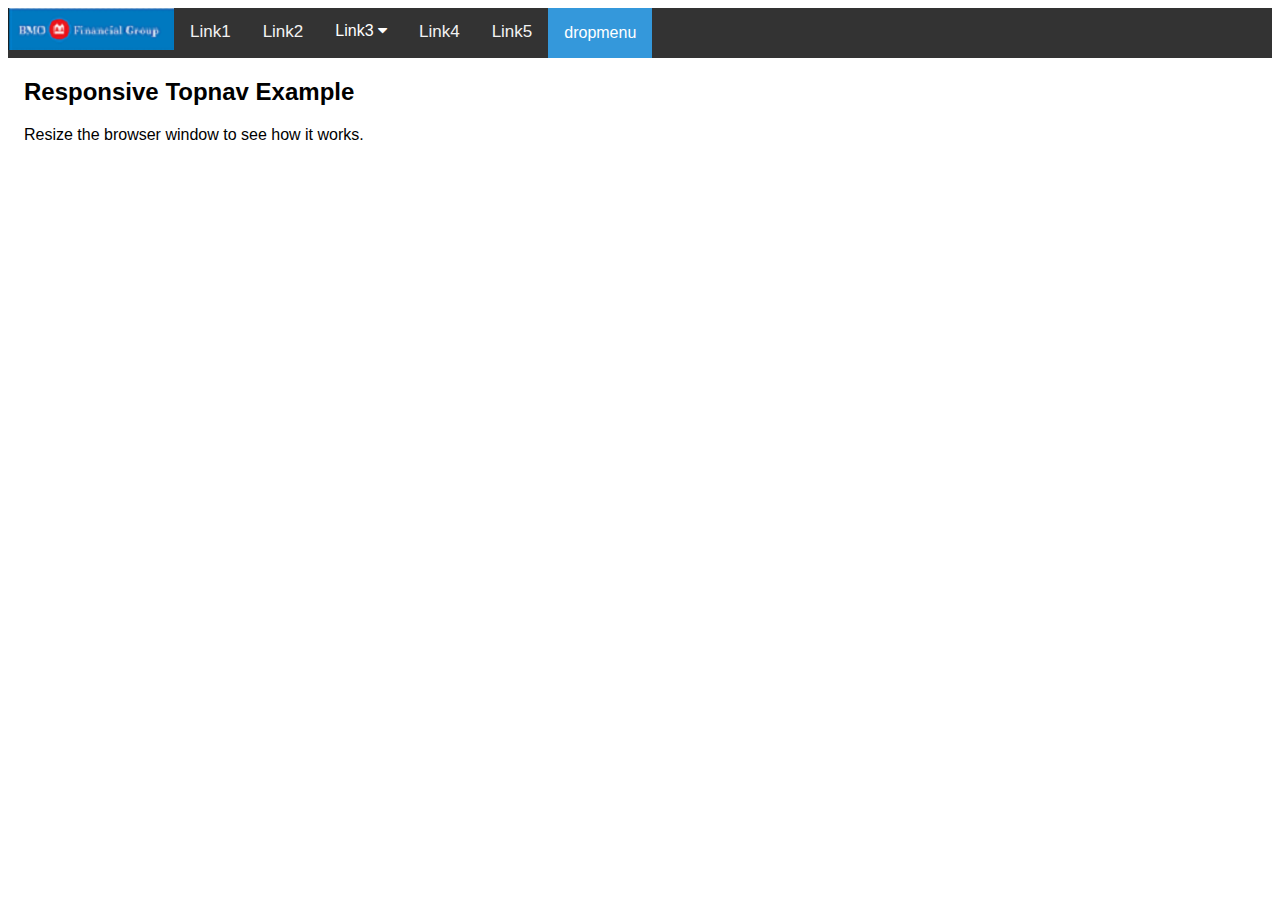
<file: Coding Test/index.html>
<!DOCTYPE html>
<html>
<head>
	
<meta name="viewport" content="width=device-width, initial-scale=1">
<link rel="stylesheet" href="webtest.css">	
<link rel="stylesheet" href="https://cdnjs.cloudflare.com/ajax/libs/font-awesome/4.7.0/css/font-awesome.min.css">
</head>
<body>

<div class="topnav" id="myTopnav">
	<a href="#home" class="logo" id="#logo"><img src="Capture1.PNG"></a>		
  	<a href="#home">Link1</a>
  	<a href="#news">Link2</a>
	<div class="dropdown">
    	<button class="dropbtn">Link3 
			<i class="fa fa-caret-down"></i>
    	</button>
    	<div class="dropdown-content">
      		<a href="#">L2Link1 </a>
      		<a href="#">L2Link2 </a>
	  		<a href="#">L2Link3 </a>
      		<a href="#">L2Link4 </a>
      		<a href="#">L2Link5 </a>
    	</div>
  	</div> 
  	<a href="#contact">Link4</a>
  	<a href="#about">Link5</a>
	<div class="dropmenu">
<button onclick="myMenuFunction()" class="menubutton">dropmenu</button>
  <div id="mydropmenu" class="dropmenu-content">
    <a href="#home">Home</a>
    <a href="#about">About</a>
    <a href="#contact">Contact</a>
  </div>
</div>

	
	<a href="javascript:void(0);" class="icon" onclick="myFunction()">
    	<i class="fa fa-bars"></i>
  	</a>
	
</div>

<div style="padding-left:16px">
  <h2>Responsive Topnav Example</h2>
  <p>Resize the browser window to see how it works.</p>
</div>
<script>
/*function myFunction() 
	{var x = document.getElementById("myTopnav");
    	if (x.className === "topnav") 
		{x.className += " responsive";}
	 else {
        x.className = "topnav";
    }
}*/

function myMenuFunction() {
    document.getElementById("mydropmenu").classList.toggle("show");
}

// Close the dropmenu if the user clicks outside of it
window.onclick = function(event) {
  if (!event.target.matches('.menubutton')) {

    var dropmenus = document.getElementsByClassName("dropmenu-content");
    var i;
    for (i = 0; i < dropmenus.length; i++) {
      var opendropmenu = dropmenus[i];
      if (opendropmenu.classList.contains('show')) {
        opendropmenu.classList.remove('show');
      }
    }
  }
}
</script>
	</body>
</html>
</file>
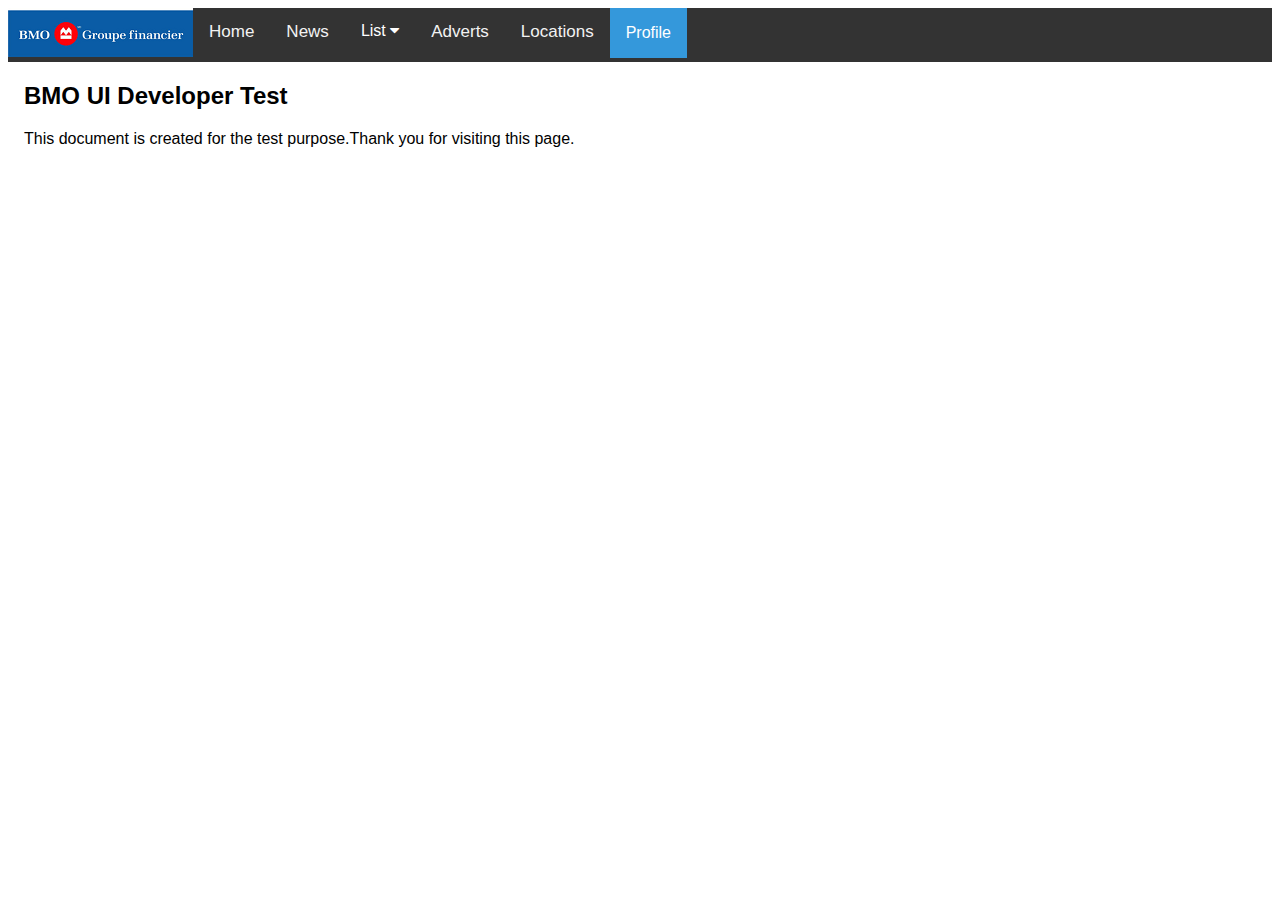
<file: Coding Test/Coding Test/index.html>
<!DOCTYPE html>
<html>
	<head>
		<meta name="viewport" content="width=device-width, initial-scale=1">
		<link rel="stylesheet" href="webtest.css">	
		<link rel="stylesheet" href="https://cdnjs.cloudflare.com/ajax/libs/font-awesome/4.7.0/css/font-awesome.min.css">
	</head>
	<body>
		<div class="topnav" id="myTopnav">
			<a href="#home" class="logo" id="#logo"><img src="Capture1.PNG" alt="BMO financial group"></a>		
  			<a href="#home" title="Click here for more options">Home</a>
  			<a href="#news" title="Click here for more options">News</a>
			<div class="dropdown">
    			<button class="dropbtn">List 
					<i class="fa fa-caret-down"></i>
    			</button>
    			<div class="dropdown-content">
      				<a href="#" title="Click here to know About us">About Us </a>
      				<a href="#" title="Click here to contact us">Contact </a>
	  				<a href="#" title="Click here for portfolio">Portfolio </a>
      				<a href="#" title="Click here to check status">Status </a>
      				<a href="#" title="Click here to check reviews">Review </a>
    			</div>
  			</div> 
  			<a href="#contact" title="Click here for advertisements">Adverts</a>
  			<a href="#location" title="Click here to find out locations">Locations</a>
			<div class="dropmenu">
				<button onclick="myMenuFunction()" class="menubutton" title="Click here for profile">Profile</button>
  				<div id="mydropmenu" class="dropmenu-content">
    				<a href="#signin" title="Click here for sign in">Sign-ins</a>
    				<a href="#edit" title="Click here for Edit Profile">Edit Profile</a>
    				<a href="#signout" title="Click here for Sign Out">Sign-out</a>
  				</div>
			</div>
			<a href="javascript:void(0);" class="icon" onclick="myFunction()">
    			<i class="fa fa-bars"></i>
  			</a>	
		</div>
		<div style="padding-left:16px">
  			<h2>BMO UI Developer Test</h2>
  			<p>This document is created for the test purpose.Thank you for visiting this page.</p>
		</div>
		<script>
			function myFunction() {
				var x = document.getElementById("myTopnav");
    			if (x.className === "topnav") {
					x.className += " responsive";
				}
	 			else {
					x.className = "topnav";
    			}
			}
			function myMenuFunction() {
    			document.getElementById("mydropmenu").classList.toggle("show");
			}
			// Close the dropmenu if the user clicks outside of it
			window.onclick = function(event) {
				if (!event.target.matches('.menubutton')) {
					var dropmenus = document.getElementsByClassName("dropmenu-content");
    				var i;    
					for (i = 0; i < dropmenus.length; i++) {
      				var opendropmenu = dropmenus[i];
						if (opendropmenu.classList.contains('show')) {
        				opendropmenu.classList.remove('show');
					}
    			}
  			}
		}
		</script>
	</body>
</html>
</file>
<file: Coding Test/webtest.css>
@charset "utf-8";
/* CSS Document */

body 
{
  font-family: Arial, Helvetica, sans-serif;
}

.topnav 
{
  	overflow: hidden;
  	background-color: #333;
  	vertical-align: middle;
  	overflow: hidden;
  	font-family: Arial, Helvetica, sans-serif;		
}

.topnav a 
{
  	float: left;
  	display: inline-block;
  	color: #f2f2f2;
  	text-align: center;
  	padding: 14px 16px;
  	text-decoration: none;
  	font-size: 17px;
  
}
.topnav .logo
{
	padding: inherit;
	margin: auto;
	max-width: 200px;
}
.topnav a:hover 
{
  	background-color: #ddd;
  	color: black;
}


.topnav .icon {
  display: none;
}

@media screen and (max-width: 600px) {
  .topnav a:not(:first-child) {display: none;}
  .topnav a.icon {
    float: right;
    display: inline-block;
  }
}

@media screen and (max-width: 600px) {
  .topnav.responsive {position: relative;}
  .topnav.responsive .icon {
    position: absolute;
	display: inline-block;
    right: 0;
    top: 0;
  }
  .topnav.responsive a {
    float: none;
    display: block;
    text-align: left;
  }
}


.dropdown {
    float: left;
    overflow: hidden;
}

.dropdown .dropbtn {
    font-size: 16px;    
    border: none;
    outline: none;
    color: white;
    padding: 14px 16px;
    background-color: inherit;
    font-family: inherit;
    margin: 0;
}

.navbar a:hover, .dropdown:hover .dropbtn {
    background-color: red;
}

.dropdown-content {
    display: none;
    position: absolute;
    background-color: #f9f9f9;
    min-width: 160px;
    box-shadow: 0px 8px 16px 0px rgba(0,0,0,0.2);
    z-index: 1;
}

.dropdown-content a {
    float: none;
    color: black;
    padding: 12px 16px;
    text-decoration: none;
    display: block;
    text-align: left;
}

.dropdown-content a:hover {
    background-color: #ddd;
}

.dropdown:hover .dropdown-content {
    display: block;
}
/**/
.menubutton {
    background-color: #3498DB;
    color: white;
    padding: 16px;
    font-size: 16px;
    border: none;
    cursor: pointer;
}

.menubutton:hover, .menubutton:focus {
    background-color: #2980B9;
}

.dropmenu {
    position: relative;
    display: inline-block;
}

.dropmenu-content {
    display: none;
    position: absolute;
    background-color: #f1f1f1;
    min-width: 160px;
    overflow: auto;
    box-shadow: 0px 8px 16px 0px rgba(0,0,0,0.2);
    z-index: 1;
}

.dropmenu-content a {
    color: black;
    padding: 12px 16px;
    text-decoration: none;
    display: block;
}

.dropmenu a:hover {background-color: #ddd;}

.show {display: block;}
</file>
<file: Coding Test/Coding Test/webtest.css>
@charset "utf-8";
/* CSS Document 
	Developer : Sachin Patel
	Developed On : 28, September, 2018
*/
body{
  font-family: Arial, Helvetica, sans-serif;
}
.topnav{
  	background-color: #333;
  	vertical-align: middle;
  	overflow: hidden;
  	font-family: Arial, Helvetica, sans-serif;		
}
.topnav a{
  	float: left;
  	display: inline-block;
  	color: #f2f2f2;
  	text-align: center;
  	padding: 14px 16px;
  	text-decoration: none;
  	font-size: 17px;
}
.topnav .logo{
	padding: inherit;
	margin: auto;
	max-width: 200px;
}
.topnav a:hover{
  	background-color: #ddd;
  	color: black;
}
.topnav .icon {
  display: none;
}
@media screen and (max-width: 600px) {
  .topnav a:not(:first-child) {display: none;}
  .topnav a.icon {
    float: right;
    display: inline-block;
  }
}
@media screen and (max-width: 600px) {
  .topnav.responsive {position: relative;}
  .topnav.responsive .icon {
    position: absolute;
	display: inline-block;
    right: 0;
    top: 0;
  }
  .topnav.responsive a {
    float: none;
    display: block;
    text-align: left;
  }
}
.dropdown {
    float: left;
    overflow: hidden;
}
.dropdown .dropbtn {
    font-size: 16px;    
    border: none;
    outline: none;
    color: white;
    padding: 14px 16px;
    background-color: inherit;
    font-family: inherit;
    margin: 0;
}
.navbar a:hover, .dropdown:hover .dropbtn {
    background-color: red;
}
.dropdown-content {
    display: none;
    position: absolute;
    background-color: #f9f9f9;
    min-width: 160px;
    box-shadow: 0px 8px 16px 0px rgba(0,0,0,0.2);
    z-index: 1;
}
.dropdown-content a {
    float: none;
    color: black;
    padding: 12px 16px;
    text-decoration: none;
    display: block;
    text-align: left;
}
.dropdown-content a:hover {
    background-color: #ddd;
}
.dropdown:hover .dropdown-content {
    display: block;
}
/**/
.menubutton {
    background-color: #3498DB;
    color: white;
    padding: 16px;
    font-size: 16px;
    border: none;
    cursor: pointer;
}
.menubutton:hover, .menubutton:focus {
    background-color: #2980B9;
}
.dropmenu {
    position: static;
    display: inline-block;
}
.dropmenu-content {
    display: none;
    position: absolute;
    background-color: #f1f1f1;
    min-width: 160px;
    box-shadow: 0px 8px 16px 0px rgba(0,0,0,0.2);
    z-index: 1;
}
.dropmenu-content a {
    color: black;
    padding: 12px 16px;
    text-decoration: none;
    display: block;
}
.dropmenu a:hover {background-color: #ddd;}
.show {display: block;}
</file>
